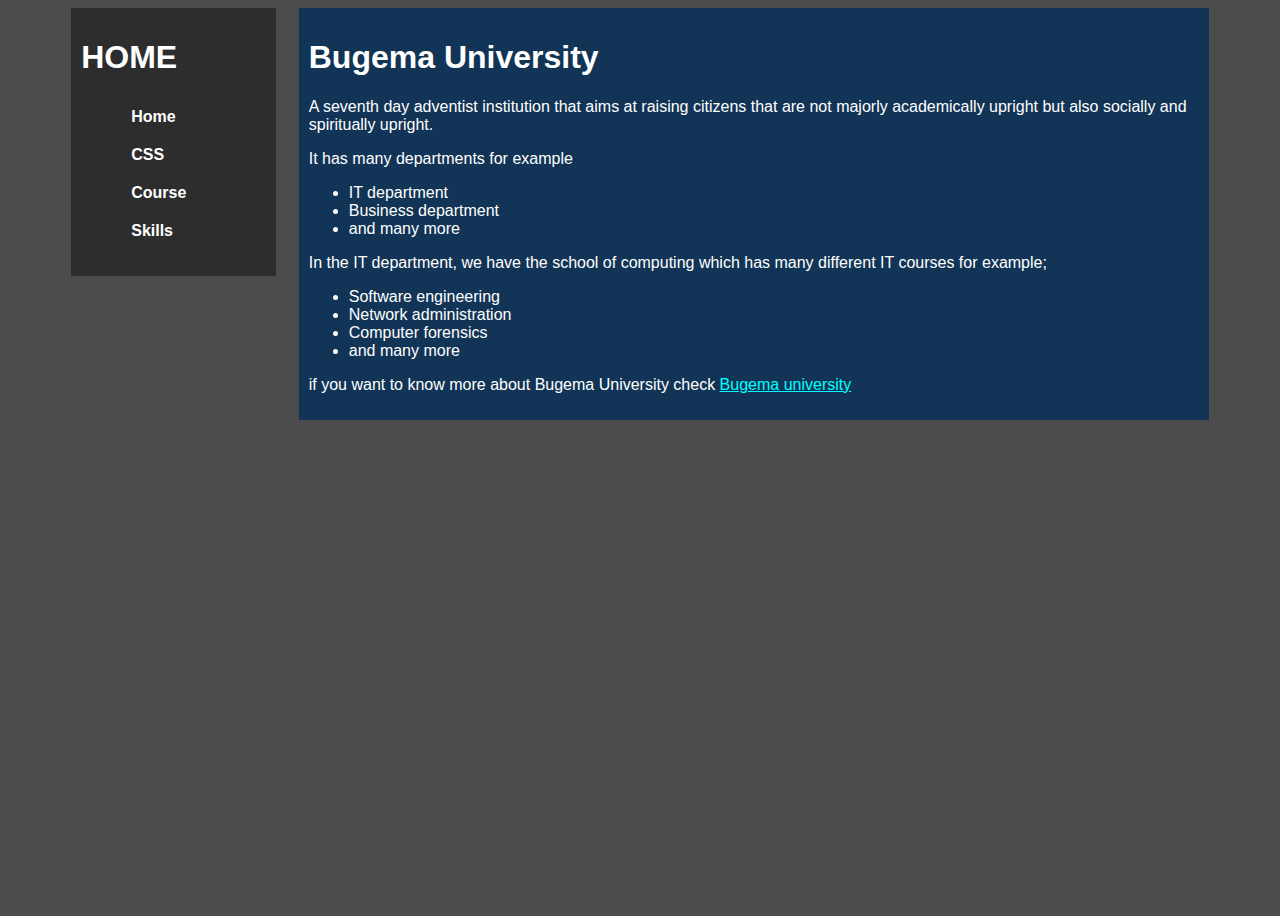
<file: index.html>
<!DOCTYPE html>
<html lang="en">
<head>
    <meta charset="UTF-8">
    <meta http-equiv="X-UA-Compatible" content="IE=edge">
    <meta name="viewport" content="width=device-width, initial-scale=1.0">
    <title>Home</title>
    <link rel="stylesheet" href="styles.css">
</head>
<body>
    <div class="main">
        <div class="nav">
            <div class="links">
                <h1>HOME</h1>
                <ul>
                    <li><a href="index.html">Home</a></li>
                    <li><a href="css.html">CSS</a></li>
                    <li><a href="course.html">course</a></li>
                    <li><a href="skills.html">skills</a></li>
                </ul>
            </div>
        </div>
        <div class="content">
            <h1>Bugema University</h1>
            <p>A seventh day adventist institution that aims at raising citizens that are not majorly academically upright but also socially and spiritually upright.</p>
            <p>It has many departments for example</p>
            <ul>
                <li>IT department</li>
                <li>Business department</li>
                <li>and many more</li>
            </ul>
            <p>In the IT department, we have the school of computing which has many different IT courses for example;</p>
            <ul>
                <li>Software engineering</li>
                <li>Network administration</li>
                <li>Computer forensics</li>
                <li>and many more</li>
            </ul>
            <p>if you want to know more about Bugema University check <a href="https://bugemauniv.ac.ug/" style="color: cyan;">Bugema university</a></p>
        </div>
    </div>
</body>
</html>
</file>
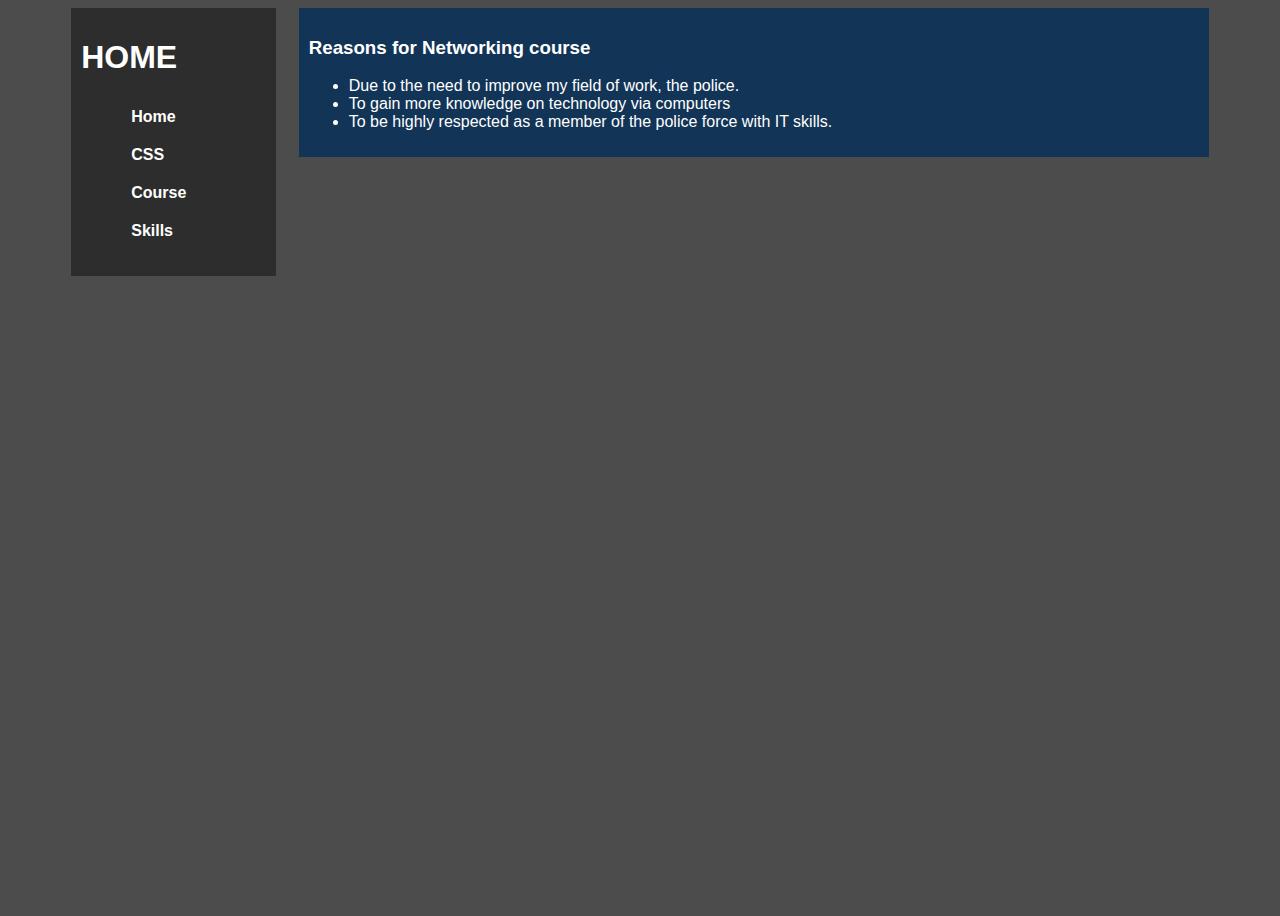
<file: course.html>
<!DOCTYPE html>
<html lang="en">
<head>
    <meta charset="UTF-8">
    <meta http-equiv="X-UA-Compatible" content="IE=edge">
    <meta name="viewport" content="width=device-width, initial-scale=1.0">
    <title>course</title>
    <link rel="stylesheet" href="styles.css">
</head>
<body>
    <div class="main">
        <div class="nav">
            <div class="links">
                <h1>HOME</h1>
                <ul>
                    <li><a href="index.html">Home</a></li>
                    <li><a href="css.html">CSS</a></li>
                    <li><a href="course.html">course</a></li>
                    <li><a href="skills.html">Skills</a></li>
                </ul>
            </div>
        </div>
        <div class="content">
            <h3>Reasons for Networking course</h3>
            <ul>
                <li>Due to the need to improve my field of work, the police.</li>
                <li>To gain more knowledge on technology via computers</li>
                <li>To be highly respected as a member of the police force with IT skills.</li>
            </ul>
        </div>
    </div>
</body>
</html>
</file>
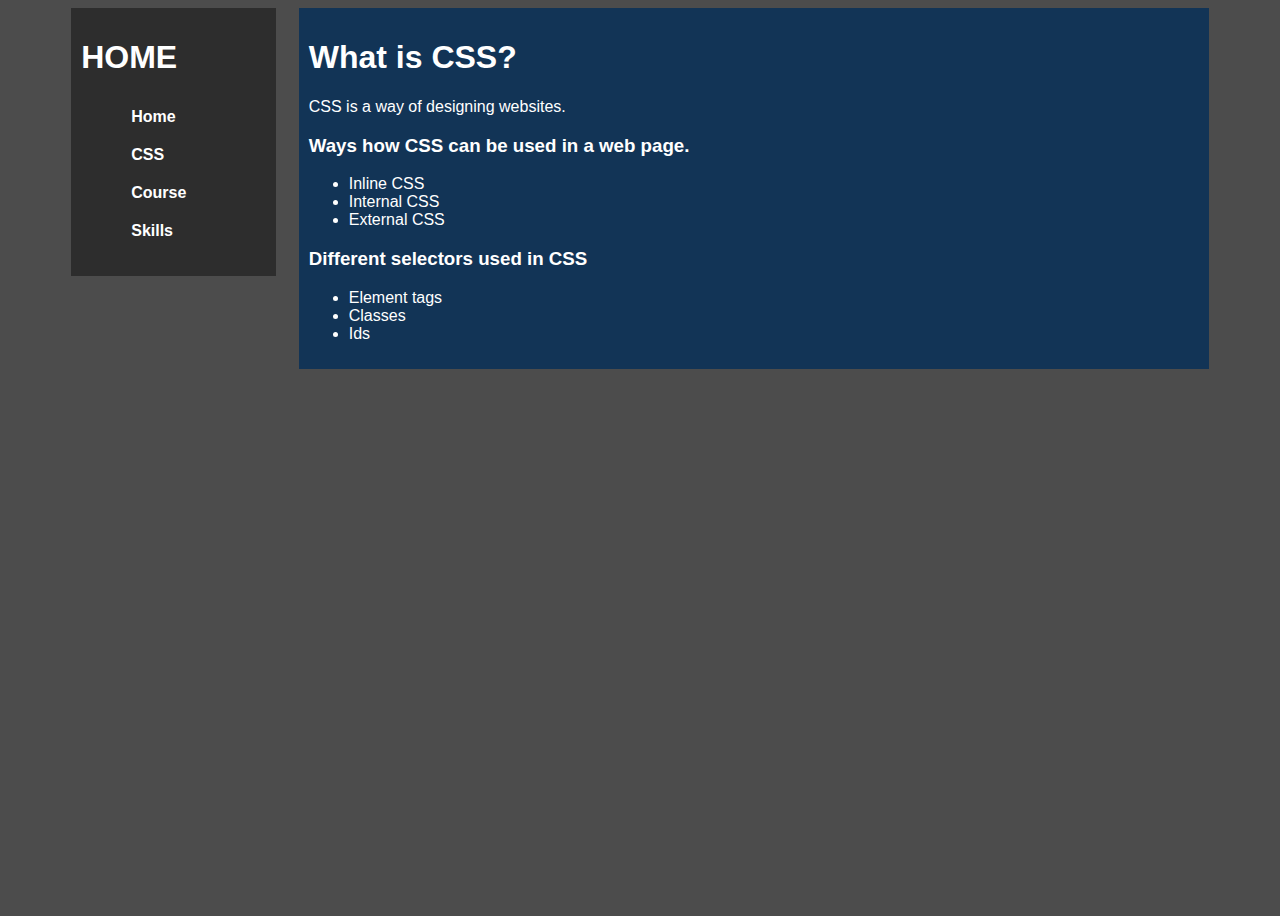
<file: css.html>
<!DOCTYPE html>
<html lang="en">
<head>
    <meta charset="UTF-8">
    <meta http-equiv="X-UA-Compatible" content="IE=edge">
    <meta name="viewport" content="width=device-width, initial-scale=1.0">
    <title>CSS</title>
    <link rel="stylesheet" href="styles.css">
</head>
<body>
    <div class="main">
        <div class="nav">
            <div class="links">
                <h1>HOME</h1>
                <ul>
                    <li><a href="index.html">Home</a></li>
                    <li><a href="css.html">CSS</a></li>
                    <li><a href="course.html">course</a></li>
                    <li><a href="skills.html">skills</a></li>
                </ul>
            </div>
        </div>
        <div class="content">
            <h1>What is CSS?</h1>
            <p>CSS is a way of designing websites.</p>
            <h3>Ways how CSS can be used in a web page.</h3>
            <ul>
                <li>Inline CSS</li>
                <li>Internal CSS</li>
                <li>External CSS</li>
            </ul>
            <h3>Different selectors used in CSS</h3>
            <ul>
                <li>Element tags</li>
                <li>Classes</li>
                <li>Ids</li>
            </ul>
        </div>
    </div>
</body>
</html>
</file>
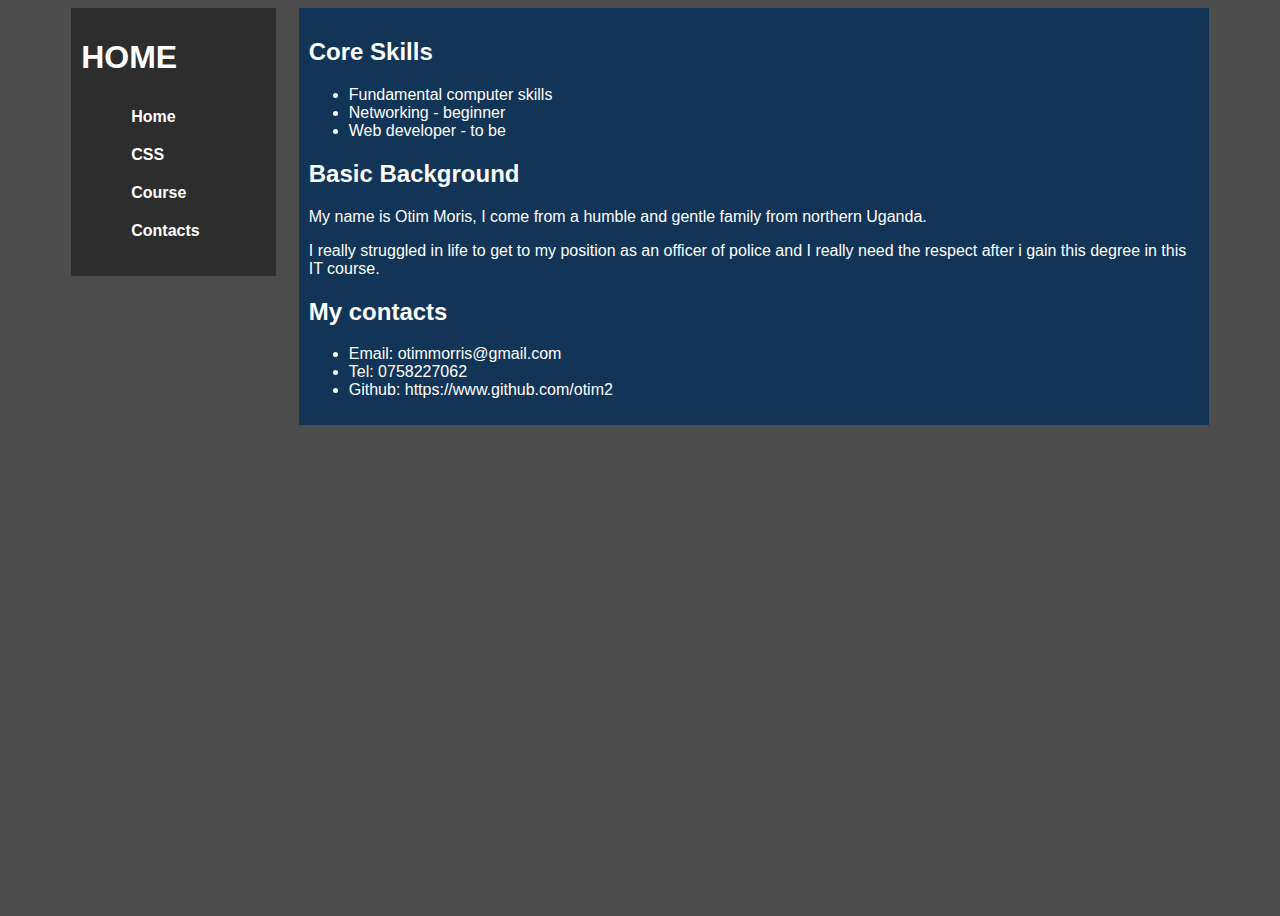
<file: skills.html>
<!DOCTYPE html>
<html lang="en">
<head>
    <meta charset="UTF-8">
    <meta http-equiv="X-UA-Compatible" content="IE=edge">
    <meta name="viewport" content="width=device-width, initial-scale=1.0">
    <title>skills</title>
    <link rel="stylesheet" href="styles.css">
</head>
<body>
    <div class="main">
        <div class="nav">
            <div class="links">
                <h1>HOME</h1>
                <ul>
                    <li><a href="index.html">Home</a></li>
                    <li><a href="css.html">CSS</a></li>
                    <li><a href="course.html">course</a></li>
                    <li><a href="skills.html">Contacts</a></li>
                </ul>
            </div>
        </div>
        <div class="content">
            <h2>Core Skills</h2>
        <ul>
            <li>Fundamental computer skills</li>
            <li>Networking - beginner</li>
            <li>Web developer - to be</li>
        </ul>
        <h2>Basic Background</h2>
        <p>My name is Otim Moris, I come from a humble and gentle family from northern Uganda.</p>
        <p>I really struggled in life to get to my position as an officer of police and I really need 
            the respect after i gain this degree in this IT course.
        </p>
        <h2>My contacts</h2>
        <ul>
            <li>Email: otimmorris@gmail.com</li>
            <li>Tel: 0758227062</li>
            <li>Github: https://www.github.com/otim2</li>
        </ul>
        </div>
    </div>
</body>
</html>
</file>
<file: styles.css>
*{
    font-family: Verdana, Geneva, Tahoma, sans-serif;
    box-sizing: border-box;
}
body{
    background: rgba(0,0,0,.7);
}
.main{
    width: 90%;
    height: 100vh;
    margin: 0 auto;
}
h1{
    color: white;
}
.nav{
    float: left;
    background: rgba(0,0,0,.4);
    padding: 10px;
    width: 18%;

}
.nav ul li{
    list-style-type: none;
    padding: 10px;
}
.nav ul li a{
    text-decoration: none;
    text-transform: capitalize;
    color: white;
    font-weight: bold;
}
.nav ul li a:hover{
    background: cyan;
    color: black;
    padding: 10px;
    border-radius: 10px;
}
.content{
    width: 80%;
    float: right;
    background: #123456;
    color: white;
    padding: 10px;
}
</file>
